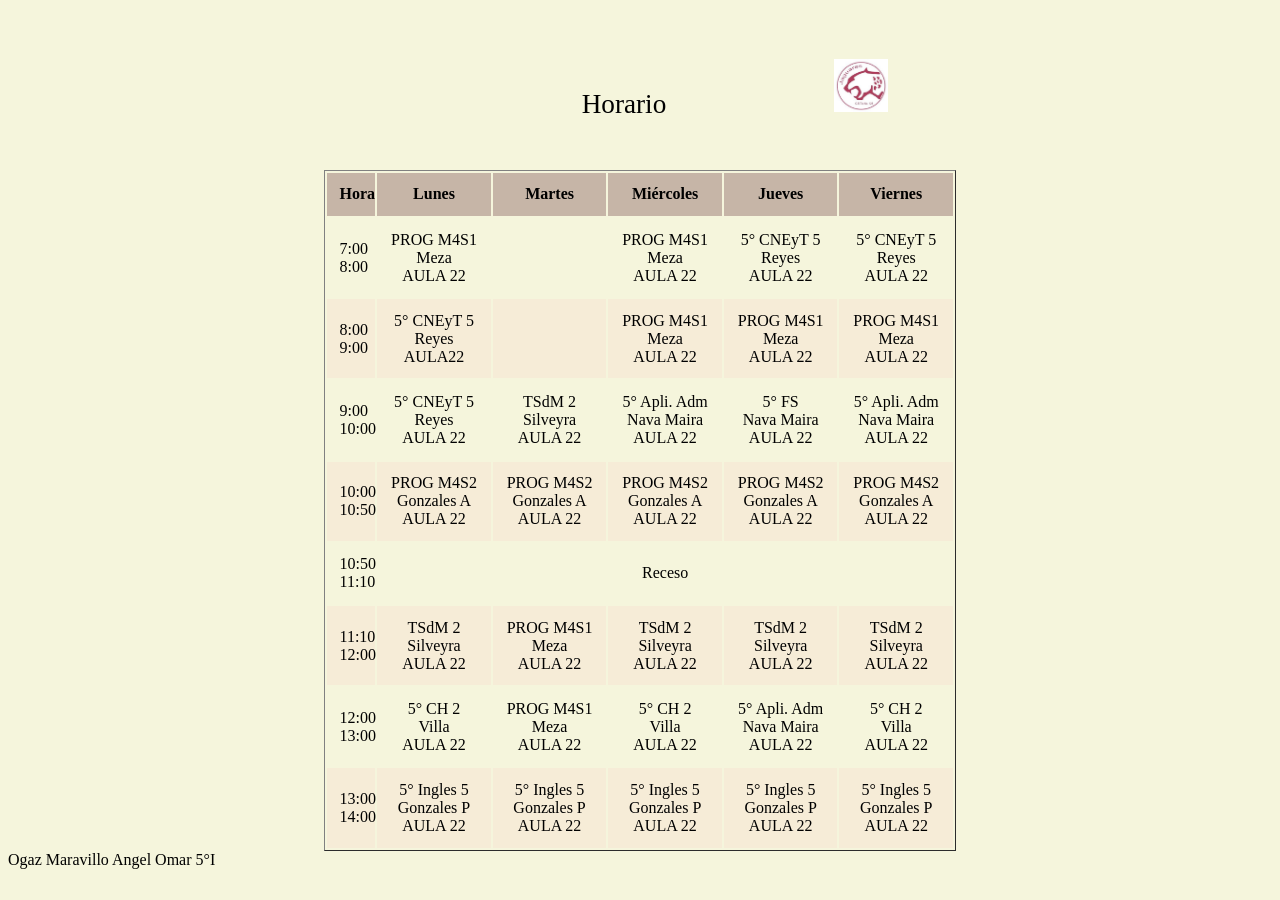
<file: index.html>
<!DOCTYPE html>
<html lang="es">
<head>
	<meta charset="utf-8">
	<meta name="viewport" content="width=device-width, initial-scale=1">
	<title>Practica 3, horario AOOM</title>
	<link rel="stylesheet" href="horario.css">
</head>
<body>
	<header style="font-size: 170%; padding-left: 15%;">
		Horario
		<img src="cbtis.jfif" style="width: 5%; height: auto; padding-left: 15%;">
	</header>
	<table border="1">
		<tr class="cool">
			<th>Hora</th>
			<th>Lunes</th>
			<th>Martes</th>
			<th>Miércoles</th>
			<th>Jueves</th>
			<th>Viernes</th>
		</tr>

		<tr>
			<td>7:00 <br> 8:00</td>
			<td>PROG M4S1 <br> Meza <br> AULA 22</td>
			<td></td>
			<td>PROG M4S1 <br> Meza <br> AULA 22</td>
			<td>5° CNEyT 5 <br> Reyes <br> AULA 22</td>
			<td>5° CNEyT 5 <br> Reyes <br> AULA 22</td>
		</tr>

		<tr class="brick">
			<td>8:00 <br> 9:00</td>
			<td>5° CNEyT 5 <br> Reyes <br> AULA22</td>
			<td></td>
			<td>PROG M4S1 <br> Meza <br> AULA 22</td>
			<td>PROG M4S1 <br> Meza <br> AULA 22</td>
			<td>PROG M4S1 <br> Meza <br> AULA 22</td>
		</tr>

		<tr>
			<td>9:00 <br> 10:00</td>
			<td>5° CNEyT 5 <br> Reyes <br> AULA 22</td>
			<td>TSdM 2 <br> Silveyra <br> AULA 22</td>
			<td>5° Apli. Adm <br> Nava Maira <br> AULA 22</td>
			<td>5° FS <br> Nava Maira <br> AULA 22</td>
			<td>5° Apli. Adm <br> Nava Maira <br> AULA 22</td>
		</tr>

		<tr class="brick">
			<td>10:00 <br> 10:50</td>
			<td>PROG M4S2 <br> Gonzales A <br> AULA 22</td>
			<td>PROG M4S2 <br> Gonzales A <br> AULA 22</td>
			<td>PROG M4S2 <br> Gonzales A <br> AULA 22</td>
			<td>PROG M4S2 <br> Gonzales A <br> AULA 22</td>
			<td>PROG M4S2 <br> Gonzales A <br> AULA 22</td>
		</tr>

		<tr>
			<td>10:50 <br> 11:10</td>
			<td></td>
			<td></td>
			<td>Receso</td>
			<td></td>
			<td></td>
		</tr>

		<tr class="brick">
			<td>11:10 <br> 12:00</td>
			<td>TSdM 2 <br> Silveyra <br> AULA 22</td>
			<td>PROG M4S1 <br> Meza <br> AULA 22</td>
			<td>TSdM 2 <br> Silveyra <br> AULA 22</td>
			<td>TSdM 2 <br> Silveyra <br> AULA 22</td>
			<td>TSdM 2 <br> Silveyra <br> AULA 22</td>
		</tr>

		<tr>
			<td>12:00 <br> 13:00</td>
			<td>5° CH 2 <br> Villa <br> AULA 22</td>
			<td>PROG M4S1 <br> Meza <br> AULA 22</td>
			<td>5° CH 2 <br> Villa <br> AULA 22</td>
			<td>5° Apli. Adm <br> Nava Maira <br> AULA 22</td>
			<td>5° CH 2 <br> Villa <br> AULA 22</td>
		</tr>

		<tr class="brick">
			<td>13:00 <br> 14:00</td>
			<td>5° Ingles 5 <br> Gonzales P <br> AULA 22</td>
			<td>5° Ingles 5 <br> Gonzales P <br> AULA 22</td>
			<td>5° Ingles 5 <br> Gonzales P <br> AULA 22</td>
			<td>5° Ingles 5 <br> Gonzales P <br> AULA 22</td>
			<td>5° Ingles 5 <br> Gonzales P <br> AULA 22</td>
		</tr>

	</table>
	<footer>Ogaz Maravillo Angel Omar 5°I</footer>
</body>
</html>
</file>
<file: horario.css>
header {
	padding-top: 4%;
	padding-bottom: 4%;
	justify-content: center;
	text-align: center;
	margin: 0;
}

table {
	margin: 0 auto;
	width: 50%;
}

th, td {
	text-align: center;
	justify-content: center;
	border-collapse: collapse;
	border:2px;
	padding: 2%;
}

body {
	background-color: beige;
}

.cool {
	background-color: rgb(198, 181, 167);
}

.brick {
	background-color: rgb(246, 236, 215);
}
</file>
